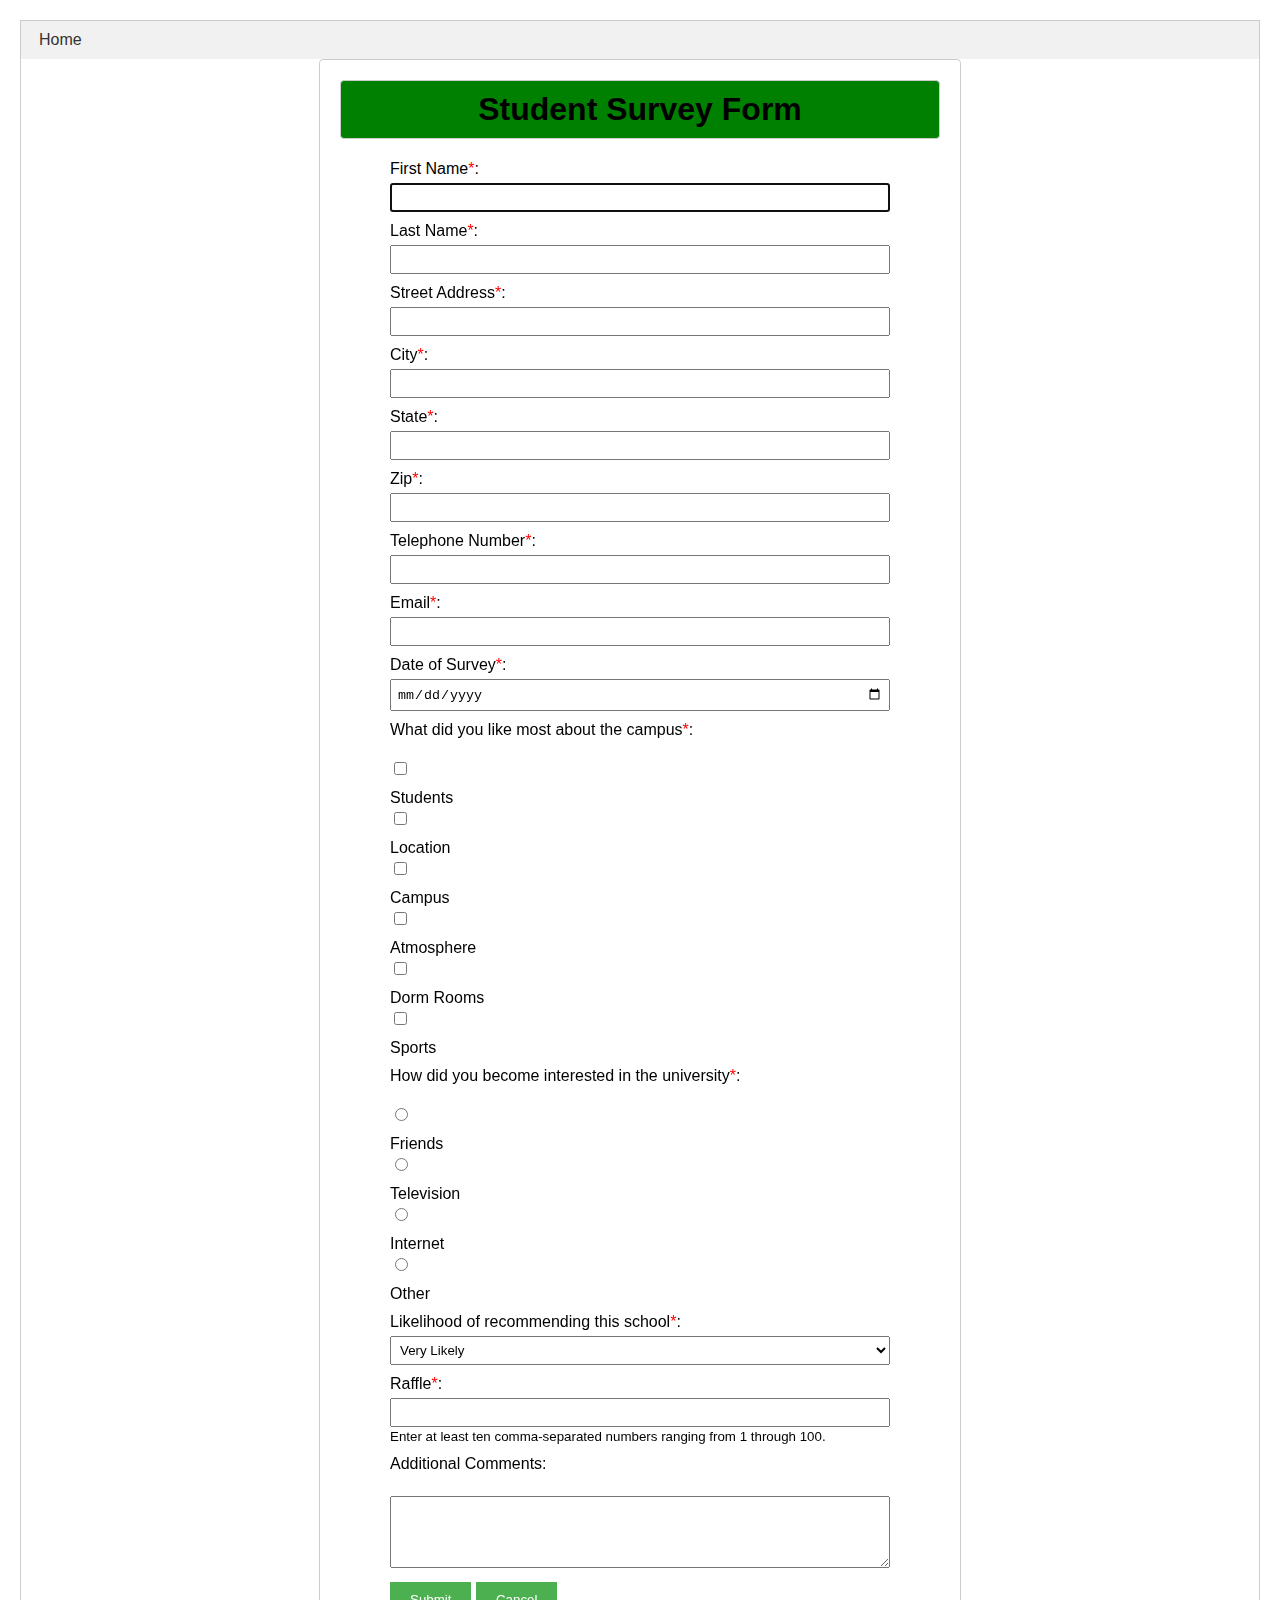
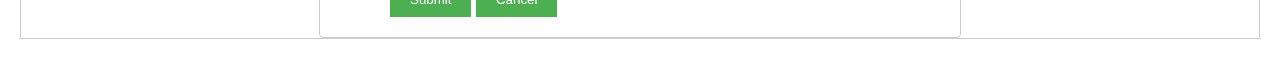
<file: src/main/webapp/index.html>
<!DOCTYPE html>
<html>
<head>
  <title>Student Survey Form</title>
  <link rel="stylesheet" href="style.css">
  <style>
    body {
      border: 1px solid #ccc;
    }
    
    .form-group label span {
      color: red;
    }
    
    .form-group ul {
      margin: 0;
      padding: 0;
    }
    
    .form-group ul li {
      list-style: none;
    }
    
    .navigation {
      background-color: #f1f1f1;
      padding: 10px;
    }
    
    .navigation a {
      text-decoration: none;
      color: #333;
      padding: 8px;
    }
  </style>
</head>
<body>
  <div class="navigation">
    <a href="home.html">Home</a>
  </div>
  <div class="container">
    <h1 class="header" style="background-color: green;">Student Survey Form</h1>
    <form>
      <div class="form-group">
        <label for="firstName">First Name<span>*</span>:</label>
        <input type="text" id="firstName" name="firstName" required autofocus>
      </div>

      <div class="form-group">
        <label for="lastName">Last Name<span>*</span>:</label>
        <input type="text" id="lastName" name="lastName" required>
      </div>

      <div class="form-group">
        <label for="address">Street Address<span>*</span>:</label>
        <input type="text" id="address" name="address" required>
      </div>

      <div class="form-group">
        <label for="city">City<span>*</span>:</label>
        <input type="text" id="city" name="city" required>
      </div>

      <div class="form-group">
        <label for="state">State<span>*</span>:</label>
        <input type="text" id="state" name="state" required>
      </div>

      <div class="form-group">
        <label for="zip">Zip<span>*</span>:</label>
        <input type="text" id="zip" name="zip" required>
      </div>

      <div class="form-group">
        <label for="telephone">Telephone Number<span>*</span>:</label>
        <input type="tel" id="telephone" name="telephone" required>
      </div>

      <div class="form-group">
        <label for="email">Email<span>*</span>:</label>
        <input type="email" id="email" name="email" required>
      </div>

      <div class="form-group">
        <label for="date">Date of Survey<span>*</span>:</label>
        <input type="date" id="date" name="date" required>
      </div>

      <div class="form-group">
        <label>What did you like most about the campus<span>*</span>:</label><br>
        <ul>
          <li><input type="checkbox" id="students" name="like" value="students">
            <label for="students">Students</label></li>
          <li><input type="checkbox" id="location" name="like" value="location">
            <label for="location">Location</label></li>
          <li><input type="checkbox" id="campus" name="like" value="campus">
            <label for="campus">Campus</label></li>
          <li><input type="checkbox" id="atmosphere" name="like" value="atmosphere">
            <label for="atmosphere">Atmosphere</label></li>
          <li><input type="checkbox" id="dormRooms" name="like" value="dormRooms">
            <label for="dormRooms">Dorm Rooms</label></li>
          <li><input type="checkbox" id="sports" name="like" value="sports">
            <label for="sports">Sports</label></li>
        </ul>
      </div>

      <div class="form-group">
        <label>How did you become interested in the university<span>*</span>:</label><br>
        <ul>
          <li><input type="radio" id="friends" name="interest" value="friends">
            <label for="friends">Friends</label></li>
          <li><input type="radio" id="television" name="interest" value="television">
            <label for="television">Television</label></li>
          <li><input type="radio" id="internet" name="interest" value="internet">
            <label for="internet">Internet</label></li>
          <li><input type="radio" id="other" name="interest" value="other">
            <label for="other">Other</label></li>
        </ul>
      </div>

      <div class="form-group">
        <label for="recommendation">Likelihood of recommending this school<span>*</span>:</label>
        <select id="recommendation" name="recommendation" required>
          <option value="veryLikely">Very Likely</option>
          <option value="likely">Likely</option>
          <option value="unlikely">Unlikely</option>
        </select>
      </div>

      <div class="form-group">
        <label for="raffle">Raffle<span>*</span>:</label>
        <input type="text" id="raffle" name="raffle" required>
        <small>Enter at least ten comma-separated numbers ranging from 1 through 100.</small>
      </div>

      <div class="form-group">
        <label for="comments">Additional Comments:</label><br>
        <textarea id="comments" name="comments" rows="4" cols="50"></textarea>
      </div>

      <div class="form-group">
        <input type="submit" value="Submit">
        <input type="reset" value="Cancel">
      </div>
    </form>
  </div>
</body>
</html>
</file>
<file: src/main/webapp/style.css>
body {
  font-family: Arial, sans-serif;
  margin: 20px;
}

.container {
  width: 100%;
  max-width: 600px;
  margin: 0 auto;
  padding: 20px;
  border: 1px solid #ccc;
  border-radius: 4px;
}

h1 {
  text-align: center;
  margin-top: 0;
  padding: 10px;
  background-color: green; /* Set the background color to yellow */
  border: 1px solid #ccc;
  border-radius: 4px;
}

form {
  max-width: 500px;
  margin: 0 auto;
}

label {
  display: block;
  margin-top: 10px;
}

input[type="text"],
input[type="email"],
input[type="tel"],
input[type="date"],
textarea {
  width: 100%;
  padding: 5px;
  margin-top: 5px;
  box-sizing: border-box;
}

select {
  width: 100%;
  padding: 5px;
  margin-top: 5px;
  box-sizing: border-box;
}

input[type="checkbox"],
input[type="radio"] {
  margin-top: 5px;
}

input[type="submit"],
input[type="reset"] {
  margin-top: 10px;
  padding: 10px 20px;
  background-color: #4CAF50;
  color: white;
  border: none;
  cursor: pointer;
}

input[type="submit"]:hover,
input[type="reset"]:hover {
  background-color: #45a049;
}
</file>
